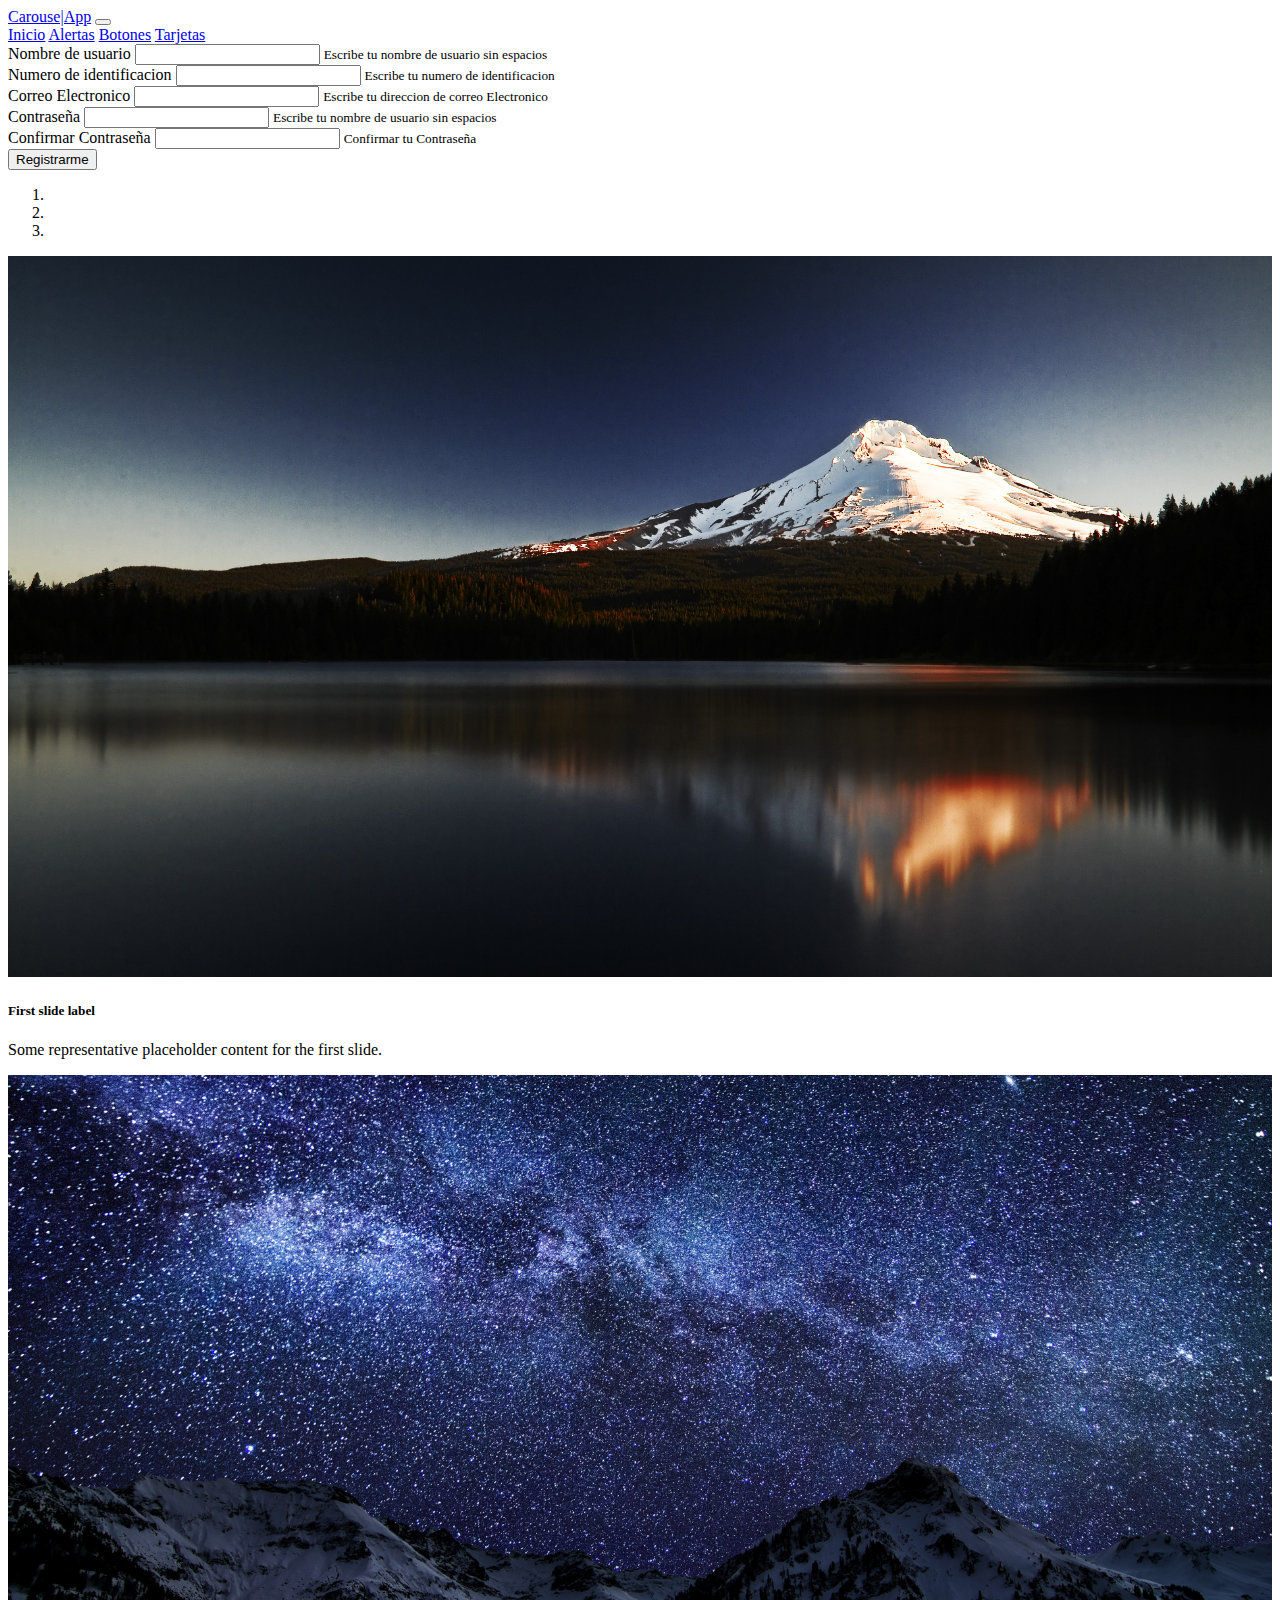
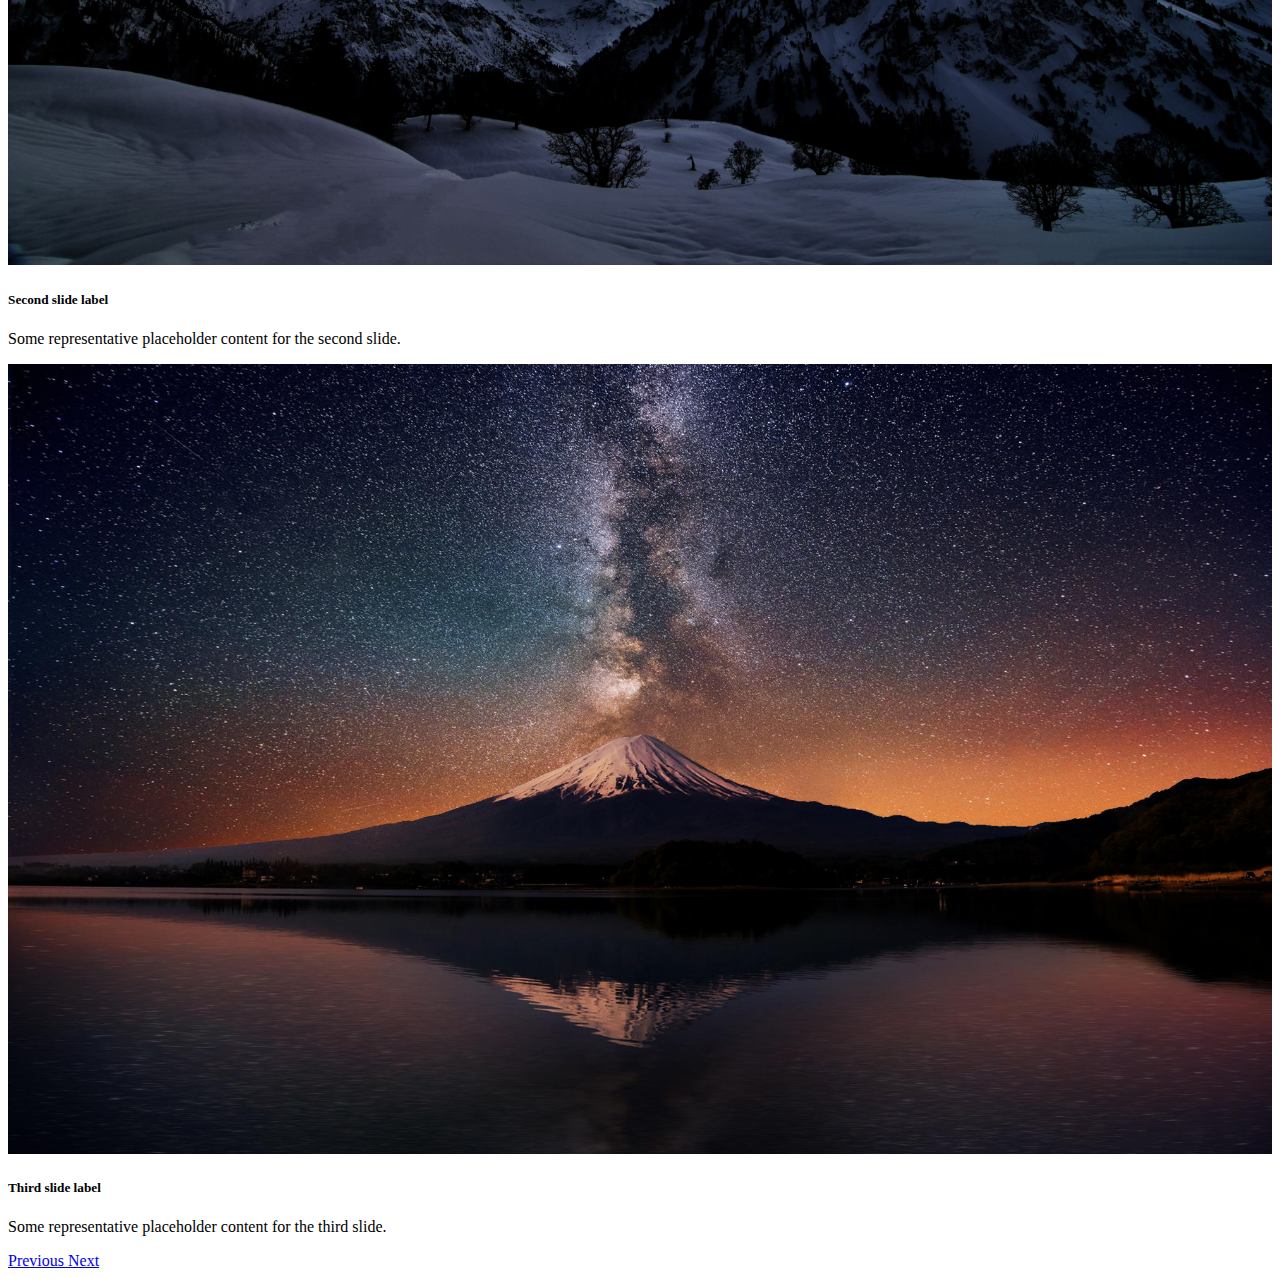
<file: Page-1/index.html>
<!DOCTYPE html>
<html lang="es">
  <head>
    <!-- Required meta tags -->
    <meta charset="utf-8" />
    <meta
      name="viewport"
      content="width=device-width, initial-scale=1, shrink-to-fit=no"
    />

    <!-- Bootstrap CSS -->
    <link
      rel="stylesheet"
      href="https://cdn.jsdelivr.net/npm/bootstrap@4.6.0/dist/css/bootstrap.min.css"
      integrity="sha384-B0vP5xmATw1+K9KRQjQERJvTumQW0nPEzvF6L/Z6nronJ3oUOFUFpCjEUQouq2+l"
      crossorigin="anonymous"
    />

    <!-- My Styles -->
    <link rel="stylesheet" href="./styles/styles.css" />
    <title>Corouse|App</title>
  </head>
  <body class="bg-secondary">
    <!-- Barra De Navegacion -->

    <nav class="navbar navbar-expand-md navbar-dark bg-dark">
      <a class="navbar-brand" href="#">Carouse|App</a>
      <button
        class="navbar-toggler"
        type="button"
        data-toggle="collapse"
        data-target="#menuOptions"
        aria-controls="navbarNavAltMarkup"
        aria-expanded="false"
        aria-label="Toggle navigation"
      >
        <span class="navbar-toggler-icon"></span>
      </button>

      <!-- Contenedor De Opciones -->
      <div class="collapse navbar-collapse" id="menuOptions">
        <dv class="navbar-nav ml-auto">
          <a class="nav-link" href="#./index.html">Inicio</a>
          <a class="nav-link" href="#./Alertas.html">Alertas</a>
          <a class="nav-link" href="#./Botones.html">Botones</a>
          <a class="nav-link active" href="#./Tarjetas.html">Tarjetas</a>
        </dv>
      </nav>
          <!-- Formulario -->
          <div class="d-flex justify-content-center">
            <div class="col-md-5 border p-5 my-5 bg-white">
              <form>
                <div class="form-group">
                  <label for="user">Nombre de usuario</label>
                  <input
                    type="text"
                    class="form-control"
                    id="userId"
                    aria-describedby="userHelp"
                  />
                  <small id="userHelp" class="text-muted">
                    Escribe tu nombre de usuario sin espacios</small
                  >
                </div>
                <div class="form-group">
                  <label for="userId">Numero de identificacion</label>
                  <input
                    required
                    type="text"
                    class="form-control"
                    id="userId"
                    aria-describedby="IdHelp"
                  />
                  <small id="IdlHelp" class="text-muted">
                    Escribe tu numero de identificacion</small
                  >
                </div>
                <div class="form-group">
                  <label for="email">Correo Electronico</label>
                  <input
                    required
                    type="email"
                    class="form-control"
                    id="email"
                    aria-describedby="emailHelp"
                  />
                  <small id="emailHelp" class="text-muted">
                    Escribe tu direccion de correo Electronico</small
                  >
                </div>
                <div class="form-group">
                  <label for="passwd">Contraseña</label>
                  <input
                    required
                    type="password"
                    class="form-control"
                    id="passwd"
                    aria-describedby="passwdHelp"
                  />
                  <small id="passwdHelp" class="form.text text-muted">
                    Escribe tu nombre de usuario sin espacios</small
                  >
                </div>
                <div class="form-group">
                  <label for="passwdConfirm">Confirmar Contraseña</label>
                  <input
                    required
                    type="password"
                    class="form-control"
                    id="passwdConfirm"
                    aria-describedby="passwdConfirmHelp"
                  />
                  <small id="passwdConfirmHelp" class="text-muted"
                    >Confirmar tu Contraseña</small
                  >
                </div>
                <button type="submit" class="btn btn-primary btn-block">
                  Registrarme
                </button>
              </form>
            </div>
          </div>

          <!-- Bst component -->
          <section class="mt-3">
            <div class="container m-auto">
              <!-- Carousel COMPONENT -->
              <div
                id="carouselExampleCaptions"
                class="carousel slide"
                data-ride="carousel"
              >
                <ol class="carousel-indicators">
                  <li
                    data-target="#carouselExampleCaptions"
                    data-slide-to="0"
                    class="active"
                  ></li>
                  <li
                    data-target="#carouselExampleCaptions"
                    data-slide-to="1"
                  ></li>
                  <li
                    data-target="#carouselExampleCaptions"
                    data-slide-to="2"
                  ></li>
                </ol>
                <div class="carousel-inner">
                  <div class="carousel-item active">
                    <img
                      src="./img/Pai1.jpg"
                      class="d-block img-size"
                      alt="..."
                    />
                    <div class="carousel-caption d-none d-md-block">
                      <h5>First slide label</h5>
                      <p>
                        Some representative placeholder content for the first
                        slide.
                      </p>
                    </div>
                  </div>
                  <div class="carousel-item">
                    <img
                      src="./img/Pai2.jpg"
                      class="d-block img-size"
                      alt="..."
                    />
                    <div class="carousel-caption d-none d-md-block">
                      <h5>Second slide label</h5>
                      <p>
                        Some representative placeholder content for the second
                        slide.
                      </p>
                    </div>
                  </div>
                  <div class="carousel-item">
                    <img
                      src="./img/Pai3.jpg"
                      class="d-block img-size"
                      alt="..."
                    />
                    <div class="carousel-caption d-none d-md-block">
                      <h5>Third slide label</h5>
                      <p>
                        Some representative placeholder content for the third
                        slide.
                      </p>
                    </div>
                  </div>
                </div>
                <a
                  class="carousel-control-prev"
                  href="#carouselExampleCaptions"
                  role="button"
                  data-slide="prev"
                >
                  <span
                    class="carousel-control-prev-icon"
                    aria-hidden="true"
                  ></span>
                  <span class="sr-only">Previous</span>
                </a>
                <a
                  class="carousel-control-next"
                  href="#carouselExampleCaptions"
                  role="button"
                  data-slide="next"
                >
                  <span
                    class="carousel-control-next-icon"
                    aria-hidden="true"
                  ></span>
                  <span class="sr-only">Next</span>
                </a>

                <script
                  src="https://code.jquery.com/jquery-3.5.1.slim.min.js"
                  integrity="sha384-DfXdz2htPH0lsSSs5nCTpuj/zy4C+OGpamoFVy38MVBnE+IbbVYUew+OrCXaRkfj"
                  crossorigin="anonymous"
                ></script>
                <script
                  src="https://cdn.jsdelivr.net/npm/bootstrap@4.6.0/dist/js/bootstrap.bundle.min.js"
                  integrity="sha384-Piv4xVNRyMGpqkS2by6br4gNJ7DXjqk09RmUpJ8jgGtD7zP9yug3goQfGII0yAns"
                  crossorigin="anonymous"
                ></script>
              </div>
            </div>
          </section>
      </div>
  </body>
</html>
</file>
<file: Page-1/styles/styles.css>
.img-size {
  width: 100%;
  height: 30%;
}
</file>
